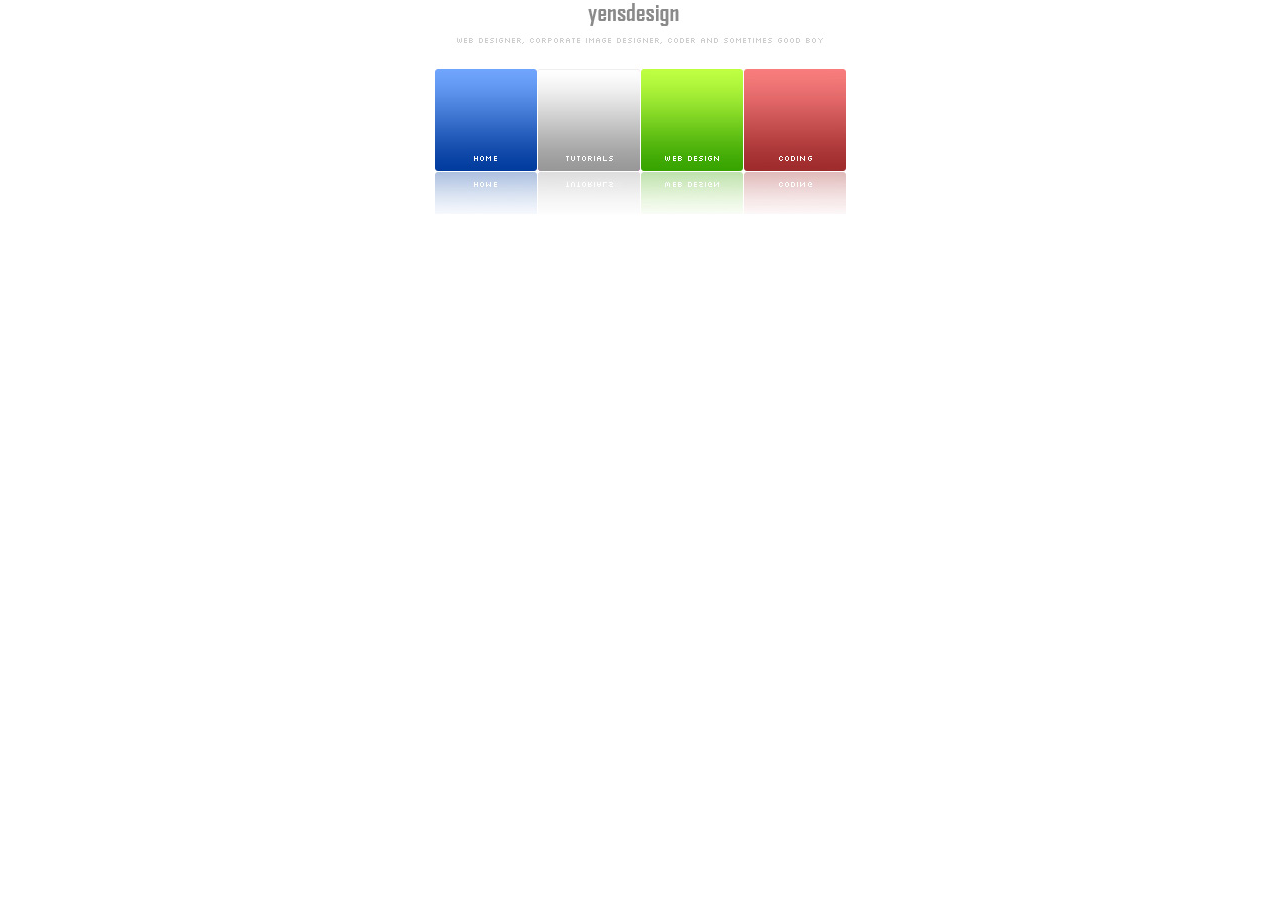
<file: wiki/prototipos/loginpage2/login page/index.html>
﻿<!DOCTYPE html PUBLIC "-//W3C//DTD XHTML 1.0 Transitional//EN" "http://www.w3.org/TR/xhtml1/DTD/xhtml1-transitional.dtd">
<html xmlns="http://www.w3.org/1999/xhtml" dir="ltr">
<head>
	<meta http-equiv="Content-Type" content="text/html; charset=UTF-8" />
	<title>yensdesign.com - How to create a stuning and smooth popup in jQuery</title>
	<link rel="stylesheet" href="general.css" type="text/css" media="screen" />
	<script src="http://jqueryjs.googlecode.com/files/jquery-1.2.6.min.js" type="text/javascript"></script>
	<script src="popup.js" type="text/javascript"></script>
</head>
<body>
	<center>
		<a href="http://www.yensdesign.com"><img src="logo.jpg" alt="Go to yensdesign.com"/></a>
		<a id="modalView" class="modalView" href="#"/>
	</center>
	
	<!-- ventana emergente-->
	<div id="popupContact">
		<a id="popupContactClose">x</a>
		<h1 style="color:red">Datos incorrectos</h1>
		
		<p id="contactArea">
			-Verifique sus datos de acceso.
			<br>
			<br>
			-Número de cliente o Clave errónea. 
		</p>		
	</div>
	
	<div id="backgroundPopup"></div>
	
	<script type="text/javascript">			
		$(document).ready(
			function(){
								
				$("a.modalView,").trigger('click');										
			}
		);			
	</script> 
</body>
</html>
</file>
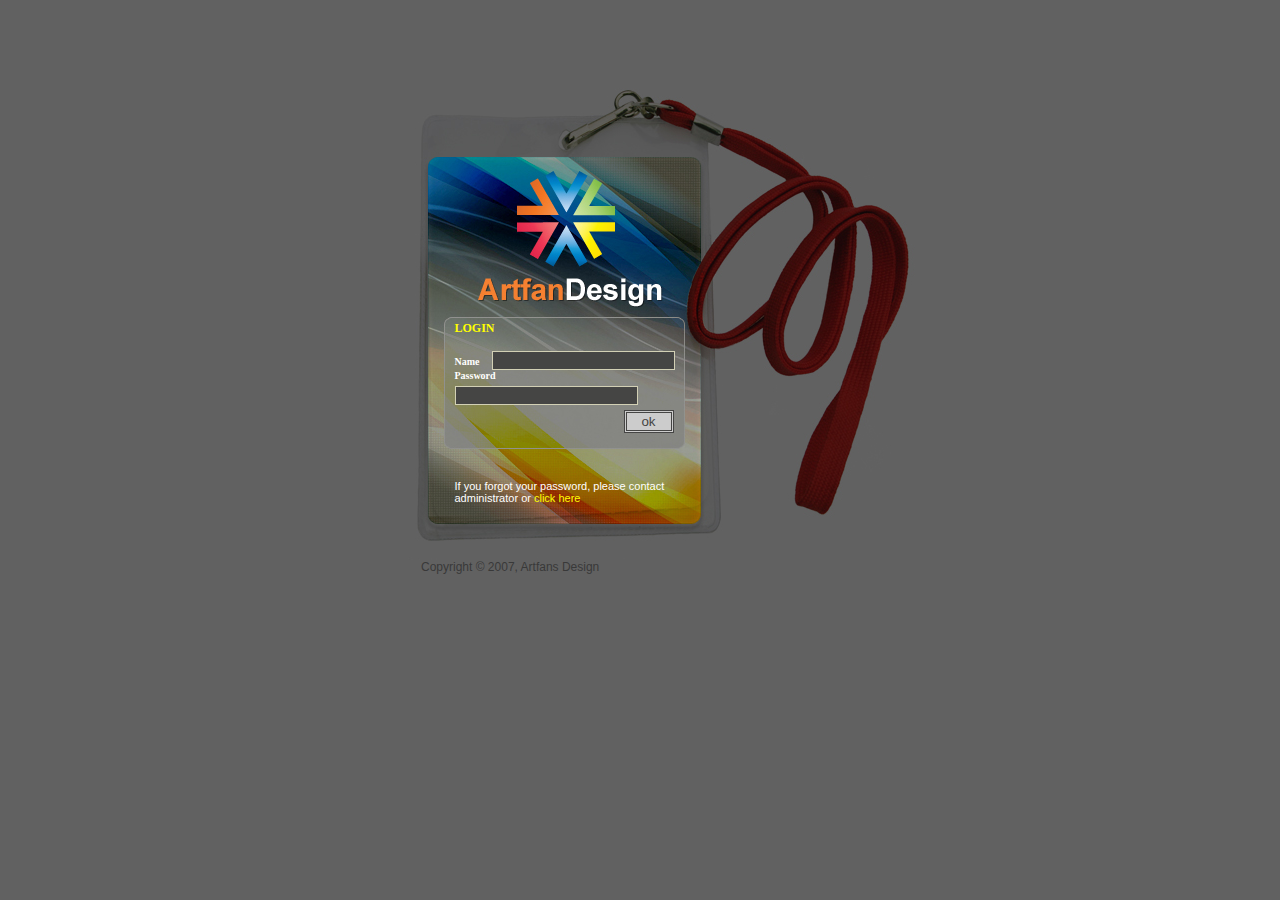
<file: wiki/prototipos/loginpage2/login page/login.html>
<!DOCTYPE html PUBLIC "-//W3C//DTD XHTML 1.0 Transitional//EN" "http://www.w3.org/TR/xhtml1/DTD/xhtml1-transitional.dtd">
<html xmlns="http://www.w3.org/1999/xhtml">
<head>
<meta http-equiv="Content-Type" content="text/html; charset=utf-8" />
<title>Untitled Document</title>
	<link href="stylelog.css" rel="stylesheet" type="text/css" />
	<!--Modal window-->
	<link rel="stylesheet" href="general.css" type="text/css" media="screen" />
	<script src="http://jqueryjs.googlecode.com/files/jquery-1.2.6.min.js" type="text/javascript"></script>
	<script src="popup.js" type="text/javascript"></script>
</head>

<body>
	<center>
		<div id="layer01_holder">
		  <div id="left"></div>
		  <div id="center"></div>
		  <div id="right"></div>
		</div>

		<div id="layer02_holder">
		  <div id="left"></div>
		  <div id="center"></div>
		  <div id="right"></div>
		</div>

		<div id="layer03_holder">
		  <div id="left"></div>
		  <div id="center">
		  <table width="100%" border="0" cellspacing="0" cellpadding="0">
		  <tr>
			<td>LOGIN<br /><br /></td>
		  </tr>
		  <tr>
			<td><form id="form1" name="form1" method="post" action="">
			  <label>Name  
				<input name="textfield" type="text" id="textfield" />
			  </label>
			  <label>Password  
			  <input type="text" name="textfield2" id="textfield2" style="margin-top:5px;" />
			  </label>
			  <label>
			   <input type="submit" name="button" id="button" value="ok" />
			  </label>
			</form>    </td>
		  </tr>
		</table>
		  </div>
		  <div id="right"></div>
		</div>

		<div id="layer04_holder">
		  <div id="left"></div>
		  <div id="center">
		  If you forgot your password, please contact administrator or <a href="#">click here</a></div>
		  <div id="right"></div>
		</div>

		<div id="layer05_holder">
		  <div align="left">Copyright © 2007, Artfans Design</div>
		</div>

			
		<a id="modalView" class="modalView" href="#"/>
	</center>



	<!-- ventana emergente-->
	<div id="popupContact">
		<a id="popupContactClose" style="CURSOR: pointer;">x</a>
		<h1 class="error" style="font-family:Arial,Helvetica,sans-serif">Datos incorrectos</h1>
		
		<p style="color:#666666; font-family:Arial,Helvetica,sans-serif" id="contactArea">
			-Verifique sus datos de acceso.
			<br>
			<br>
			-Número de cliente o Clave errónea. 
		</p>		
	</div>

	<div id="backgroundPopup"></div>

	<script type="text/javascript">			
		$(document).ready(
			function(){								
				$("a.modalView,").trigger('click');										
			}
		);			
	</script>
	<style>
	.error{ 
		background:url(icoError1.gif) no-repeat;
		padding-left:15px;
		font-size:11px;
		color:#ee2e24;
	}
	</style>	
</body>
</html>
</file>
<file: wiki/prototipos/loginpage2/login page/general.css>
﻿html, body, div, span, applet, object, iframe, h1, h2, h3, h4, h5, h6, p, blockquote, pre, a, abbr, acronym, address, big, cite, code, del, dfn, em,
font, img, ins, kbd, q, s, samp, small, strike, strong, sub, sup, tt, var, dl, dt, dd, ol, ul, li, fieldset, form, label, legend, table, caption, tbody,
 tfoot, thead, tr, th, td {
border:0pt none;
font-family:inherit;
font-size:100%;
font-style:inherit;
font-weight:inherit;
margin:0pt;
padding:0pt;
vertical-align:baseline;
}


#backgroundPopup{
display:none;
position:fixed;
_position:absolute; /* hack for internet explorer 6*/
height:100%;
width:100%;
top:0;
left:0;
background:#000000;
border:1px solid #cecece;
z-index:1;
}
#popupContact{
display:none;
position:fixed;
_position:absolute; /* hack for internet explorer 6*/
height:160px;
width:360px;
background:#FFFFFF;
border:2px solid #cecece;
z-index:2;
padding:12px;
font-size:11px;
}
#popupContact h1{
text-align:left;
color:#6FA5FD;
font-size:15px;
font-weight:700;
border-bottom:1px dotted #D3D3D3;
padding-bottom:2px;
margin-bottom:20px;
color:red;
}
#popupContactClose{
font-size:14px;
line-height:14px;
right:6px;
top:4px;
position:absolute;
color:#6fa5fd;
font-weight:700;
display:block;
}
}
</file>
<file: wiki/prototipos/loginpage2/login page/stylelog.css>
@charset "utf-8";
body {
	margin-left: 0px;
	margin-right: 0px;
	background-color: #616161;
}
#layer01_holder {
	width:563px;
	height:157px;
	margin:auto;
}
#layer01_holder #left {
	background-image:url(images/loginpage_02.jpg);
	background-repeat:no-repeat;
	width:96px;
	height:157px;
	float:left;
	display:block;
}
#layer01_holder #center {
	background-image:url(images/loginpage_03.jpg);
	background-repeat:no-repeat;
	width:220px;
	height:157px;
	float:left;
	display:block;
}
#layer01_holder #right {
	background-image:url(images/loginpage_04.jpg);
	background-repeat:no-repeat;
	width:247px;
	height:157px;
	float:left;
	display:block;
}
#layer02_holder {
	width:563px;
	height:164px;
	margin:auto;
}
#layer02_holder #left {
	background-image:url(images/loginpage_06.jpg);
	background-repeat:no-repeat;
	width:96px;
	height:164px;
	float:left;
	display:block;
}
#layer02_holder #center {
	background-image:url(images/loginpage_07.jpg);
	background-repeat:no-repeat;
	width:220px;
	height:164px;
	float:left;
	display:block;
}
#layer02_holder #right {
	background-image:url(images/loginpage_08.jpg);
	background-repeat:no-repeat;
	width:247px;
	height:164px;
	float:left;
	display:block;
}
#layer03_holder {
	width:563px;
	height:124px;
	margin:auto;
}
#layer03_holder #left {
	background-image:url(images/loginpage_09.jpg);
	background-repeat:no-repeat;
	width:96px;
	height:124px;
	float:left;
	display:block;
}
#layer03_holder #center {
	background-image:url(images/loginpage_10.jpg);
	background-repeat:no-repeat;
	width:220px;
	height:124px;
	float:left;
	display:block;
	font-family: Verdana;
	color: #FFFF00;
	font-size: 12px;
	font-weight: bold;
}
#layer03_holder #right {
	background-image:url(images/loginpage_11.jpg);
	background-repeat:no-repeat;
	width:247px;
	height:124px;
	float:left;
	display:block;
}
#layer04_holder {
	width:563px;
	height:115px;
	margin:auto;
}
#layer04_holder #left {
	background-image:url(images/loginpage_12.jpg);
	background-repeat:no-repeat;
	width:96px;
	height:115px;
	float:left;
	display:block;
}
#layer04_holder #center {
	background-image:url(images/loginpage_13.jpg);
	background-repeat:no-repeat;
	width:220px;
	height:115px;
	float:left;
	display:block;
	text-align:left;
	padding-top:35px;
	margin-bottom:-35px;
	color: #FFFFFF;
	font-size: 11px;
	font-family: Arial;
}
#layer04_holder #center a:link, a:visited {
	color: #FFFF00;
	text-decoration:none;
}
#layer04_holder #center a:hover {
	color: #FF9900;
	text-decoration:underline;
}
#layer04_holder #right {
	background-image:url(images/loginpage_14.jpg);
	background-repeat:no-repeat;
	width:247px;
	height:115px;
	float:left;
	display:block;
}
#layer05_holder {
	width:563px;
	height:auto;
	margin:auto;
	color: #393939;
	font-family: Verdana, Arial, Helvetica, sans-serif;
	font-size: 12px;
	text-align: center;
	padding-left: 125px;
	;
}
#layer03_holder #center form {
	text-align:justify;
	margin:0px;
}
#layer03_holder #center label {
	font-size:10px;
	color: #FFFFFF;
}
#layer03_holder #center input {
	background-color:#454544;
	border:solid 1px #d2d0b5;
	color: #FFFFFF;
}
#layer03_holder #center #button {
	margin-top:5px;
	background-color: #CCCCCC;
	border: 3px double #454544;
	color: #454544;
	margin-left: 169px;
	right: 0px;
	width: 50px;
}
</file>
